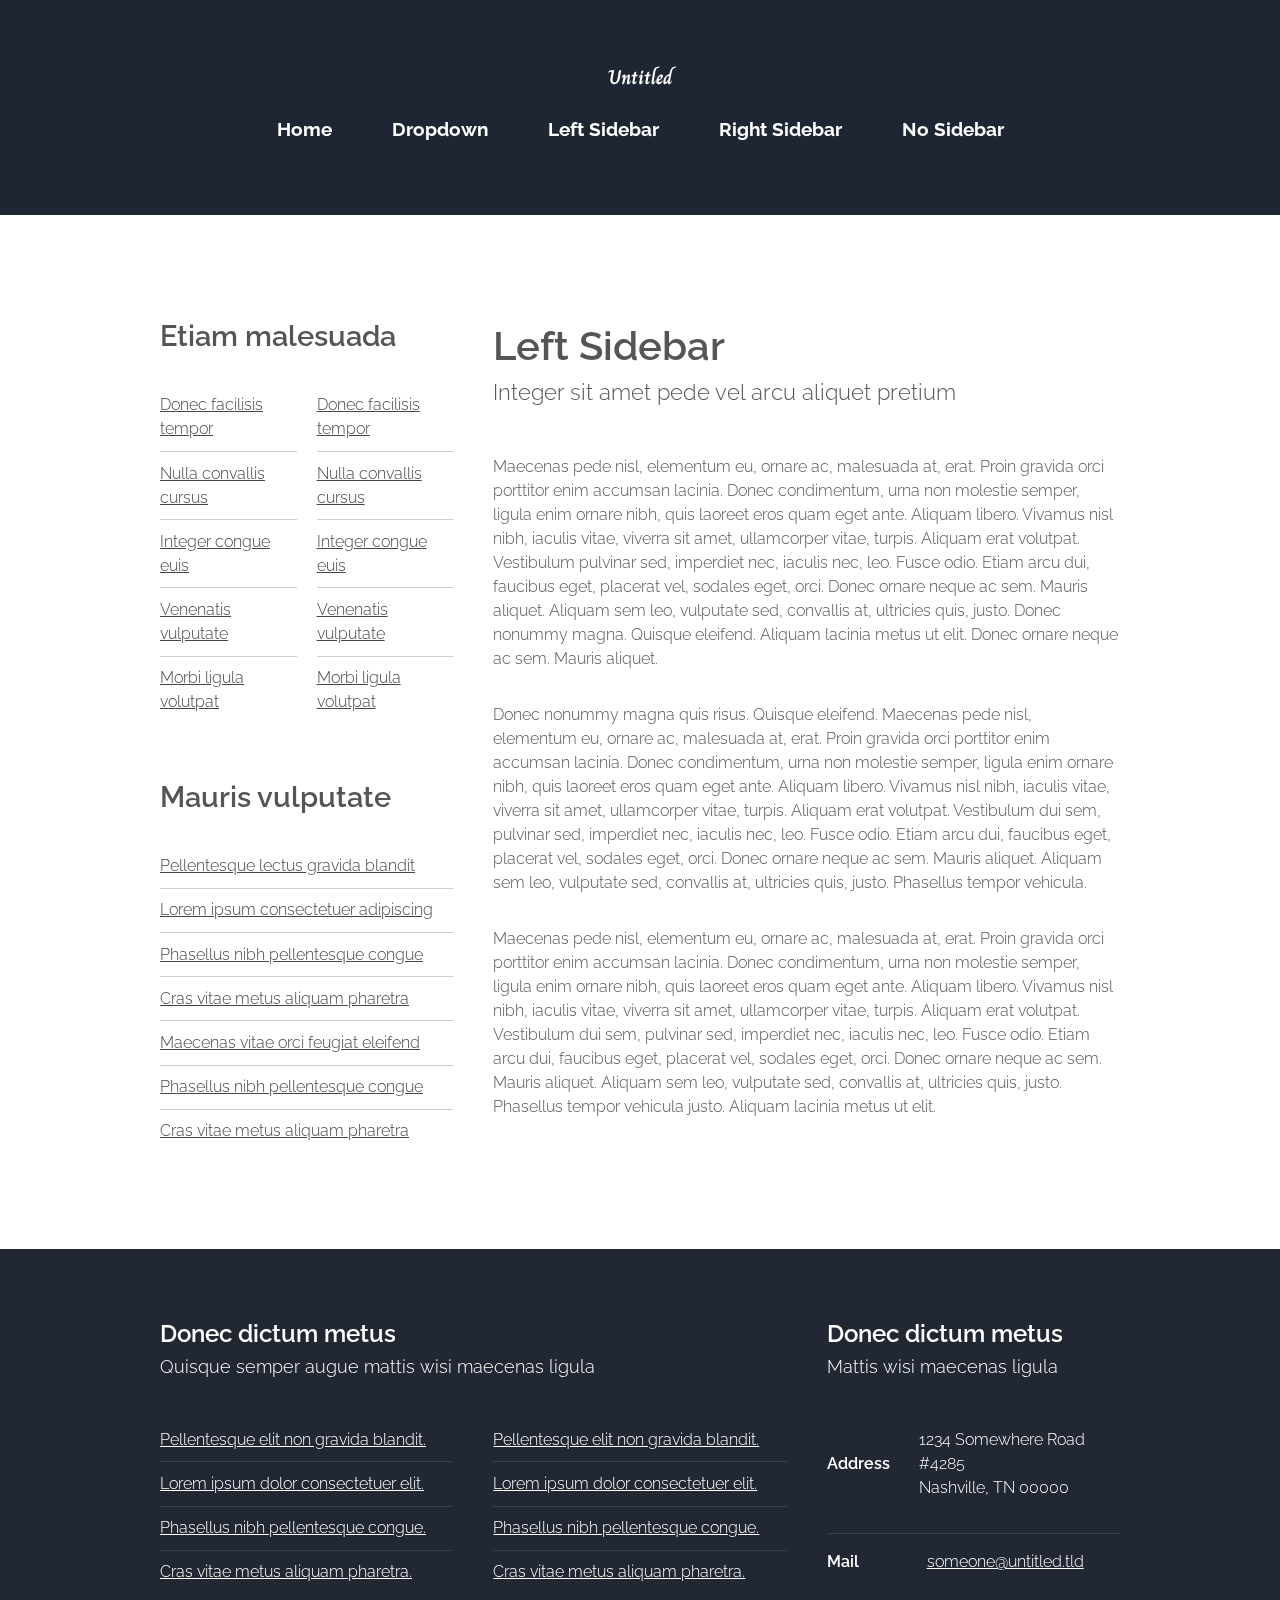
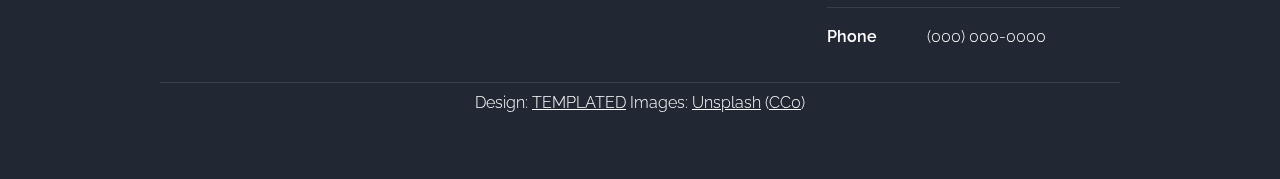
<file: left-sidebar.html>
<!DOCTYPE HTML>
<!--
	Horizons by TEMPLATED
	templated.co @templatedco
	Released for free under the Creative Commons Attribution 3.0 license (templated.co/license)
-->
<html>
	<head>
		<title>Left Sidebar - Horizons by TEMPLATED</title>
		<meta http-equiv="content-type" content="text/html; charset=utf-8" />
		<meta name="description" content="" />
		<meta name="keywords" content="" />
		<!--[if lte IE 8]><script src="css/ie/html5shiv.js"></script><![endif]-->
		<script src="js/jquery.min.js"></script>
		<script src="js/jquery.dropotron.min.js"></script>
		<script src="js/skel.min.js"></script>
		<script src="js/skel-layers.min.js"></script>
		<script src="js/init.js"></script>
		<noscript>
			<link rel="stylesheet" href="css/skel.css" />
			<link rel="stylesheet" href="css/style.css" />
		</noscript>
		<!--[if lte IE 8]><link rel="stylesheet" href="css/ie/v8.css" /><![endif]-->
	</head>
	<body class="left-sidebar">

		<!-- Header -->
			<div id="header">
				<div class="container">
						
					<!-- Logo -->
						<h1><a href="#" id="logo">Untitled</a></h1>
					
					<!-- Nav -->
						<nav id="nav">
							<ul>
								<li><a href="index.html">Home</a></li>
								<li>
									<a href="">Dropdown</a>
									<ul>
										<li><a href="#">Lorem ipsum dolor</a></li>
										<li><a href="#">Magna phasellus</a></li>
										<li><a href="#">Etiam dolore nisl</a></li>
										<li>
											<a href="">Phasellus consequat</a>
											<ul>
												<li><a href="#">Lorem ipsum dolor</a></li>
												<li><a href="#">Phasellus consequat</a></li>
												<li><a href="#">Magna phasellus</a></li>
												<li><a href="#">Etiam dolore nisl</a></li>
												<li><a href="#">Veroeros feugiat</a></li>
											</ul>
										</li>
										<li><a href="#">Veroeros feugiat</a></li>
									</ul>
								</li>
								<li><a href="left-sidebar.html">Left Sidebar</a></li>
								<li><a href="right-sidebar.html">Right Sidebar</a></li>
								<li><a href="no-sidebar.html">No Sidebar</a></li>
							</ul>
						</nav>

				</div>
			</div>

		<!-- Main -->
			<div id="main" class="wrapper style1">
				<div class="container">
					<div class="row">
					
						<!-- Sidebar -->
						<div id="sidebar" class="4u sidebar">
							<section>
								<header class="major">
									<h2>Etiam malesuada</h2>
								</header>
								<div class="row half">
									<section class="6u">
										<ul class="default">
											<li><a href="#">Donec facilisis tempor</a></li>
											<li><a href="#">Nulla convallis cursus</a></li>
											<li><a href="#">Integer congue euis</a></li>
											<li><a href="#">Venenatis vulputate</a></li>
											<li><a href="#">Morbi ligula volutpat</a></li>
										</ul>
									</section>
									<section class="6u">
										<ul class="default">
											<li><a href="#">Donec facilisis tempor</a></li>
											<li><a href="#">Nulla convallis cursus</a></li>
											<li><a href="#">Integer congue euis</a></li>
											<li><a href="#">Venenatis vulputate</a></li>
											<li><a href="#">Morbi ligula volutpat</a></li>
										</ul>
									</section>
								</div>
							</section>
							<section>
								<header class="major">
									<h2>Mauris vulputate</h2>
								</header>
								<ul class="default">
									<li><a href="#">Pellentesque lectus gravida blandit</a></li>
									<li><a href="#">Lorem ipsum consectetuer adipiscing</a></li>
									<li><a href="#">Phasellus nibh pellentesque congue</a></li>
									<li><a href="#">Cras vitae metus aliquam pharetra</a></li>
									<li><a href="#">Maecenas vitae orci feugiat eleifend</a></li>
									<li><a href="#">Phasellus nibh pellentesque congue</a></li>
									<li><a href="#">Cras vitae metus aliquam pharetra</a></li>
								</ul>
							</section>
						</div>
						
						<!-- Content -->
						<div id="content" class="8u skel-cell-important">
							<section>
								<header class="major">
									<h2>Left Sidebar</h2>
									<span class="byline">Integer sit amet pede vel arcu aliquet pretium</span>
								</header>
								<p>Maecenas pede nisl, elementum eu, ornare ac, malesuada at, erat. Proin gravida orci porttitor enim accumsan lacinia. Donec condimentum, urna non molestie semper, ligula enim ornare nibh, quis laoreet eros quam eget ante. Aliquam libero. Vivamus nisl nibh, iaculis vitae, viverra sit amet, ullamcorper vitae, turpis. Aliquam erat volutpat. Vestibulum pulvinar sed, imperdiet nec, iaculis nec, leo. Fusce odio. Etiam arcu dui, faucibus eget, placerat vel, sodales eget, orci. Donec ornare neque ac sem. Mauris aliquet. Aliquam sem leo, vulputate sed, convallis at, ultricies quis, justo. Donec nonummy magna. Quisque eleifend. Aliquam lacinia metus ut elit. Donec ornare neque ac sem. Mauris aliquet.</p>
								<p>Donec nonummy magna quis risus. Quisque eleifend. Maecenas pede nisl, elementum eu, ornare ac, malesuada at, erat. Proin gravida orci porttitor enim accumsan lacinia. Donec condimentum, urna non molestie semper, ligula enim ornare nibh, quis laoreet eros quam eget ante. Aliquam libero. Vivamus nisl nibh, iaculis vitae, viverra sit amet, ullamcorper vitae, turpis. Aliquam erat volutpat. Vestibulum dui sem, pulvinar sed, imperdiet nec, iaculis nec, leo. Fusce odio. Etiam arcu dui, faucibus eget, placerat vel, sodales eget, orci. Donec ornare neque ac sem. Mauris aliquet. Aliquam sem leo, vulputate sed, convallis at, ultricies quis, justo. Phasellus tempor vehicula.</p>
								<p>Maecenas pede nisl, elementum eu, ornare ac, malesuada at, erat. Proin gravida orci porttitor enim accumsan lacinia. Donec condimentum, urna non molestie semper, ligula enim ornare nibh, quis laoreet eros quam eget ante. Aliquam libero. Vivamus nisl nibh, iaculis vitae, viverra sit amet, ullamcorper vitae, turpis. Aliquam erat volutpat. Vestibulum dui sem, pulvinar sed, imperdiet nec, iaculis nec, leo. Fusce odio. Etiam arcu dui, faucibus eget, placerat vel, sodales eget, orci. Donec ornare neque ac sem. Mauris aliquet. Aliquam sem leo, vulputate sed, convallis at, ultricies quis, justo. Phasellus tempor vehicula justo. Aliquam lacinia metus ut elit.</p>
							</section>
						</div>
					
					</div>
				</div>
			</div>

		<!-- Footer -->
			<div id="footer">
				<div class="container">

					<!-- Lists -->
						<div class="row">
							<div class="8u">
								<section>
									<header class="major">
										<h2>Donec dictum metus</h2>
										<span class="byline">Quisque semper augue mattis wisi maecenas ligula</span>
									</header>
									<div class="row">
										<section class="6u">
											<ul class="default">
												<li><a href="#">Pellentesque elit non gravida blandit.</a></li>
												<li><a href="#">Lorem ipsum dolor consectetuer elit.</a></li>
												<li><a href="#">Phasellus nibh pellentesque congue.</a></li>
												<li><a href="#">Cras vitae metus aliquam  pharetra.</a></li>
											</ul>
										</section>
										<section class="6u">
											<ul class="default">
												<li><a href="#">Pellentesque elit non gravida blandit.</a></li>
												<li><a href="#">Lorem ipsum dolor consectetuer elit.</a></li>
												<li><a href="#">Phasellus nibh pellentesque congue.</a></li>
												<li><a href="#">Cras vitae metus aliquam  pharetra.</a></li>
											</ul>
										</section>
									</div>
								</section>
							</div>
							<div class="4u">
								<section>
									<header class="major">
										<h2>Donec dictum metus</h2>
										<span class="byline">Mattis wisi maecenas ligula</span>
									</header>
									<ul class="contact">
										<li>
											<span class="address">Address</span>
											<span>1234 Somewhere Road #4285 <br />Nashville, TN 00000</span>
										</li>
										<li>
											<span class="mail">Mail</span>
											<span><a href="#">someone@untitled.tld</a></span>
										</li>
										<li>
											<span class="phone">Phone</span>
											<span>(000) 000-0000</span>
										</li>
									</ul>	
								</section>
							</div>
						</div>

					<!-- Copyright -->
						<div class="copyright">
							Design: <a href="http://templated.co">TEMPLATED</a> Images: <a href="http://unsplash.com">Unsplash</a> (<a href="http://unsplash.com/cc0">CC0</a>)
						</div>

				</div>
			</div>

	</body>
</html>
</file>
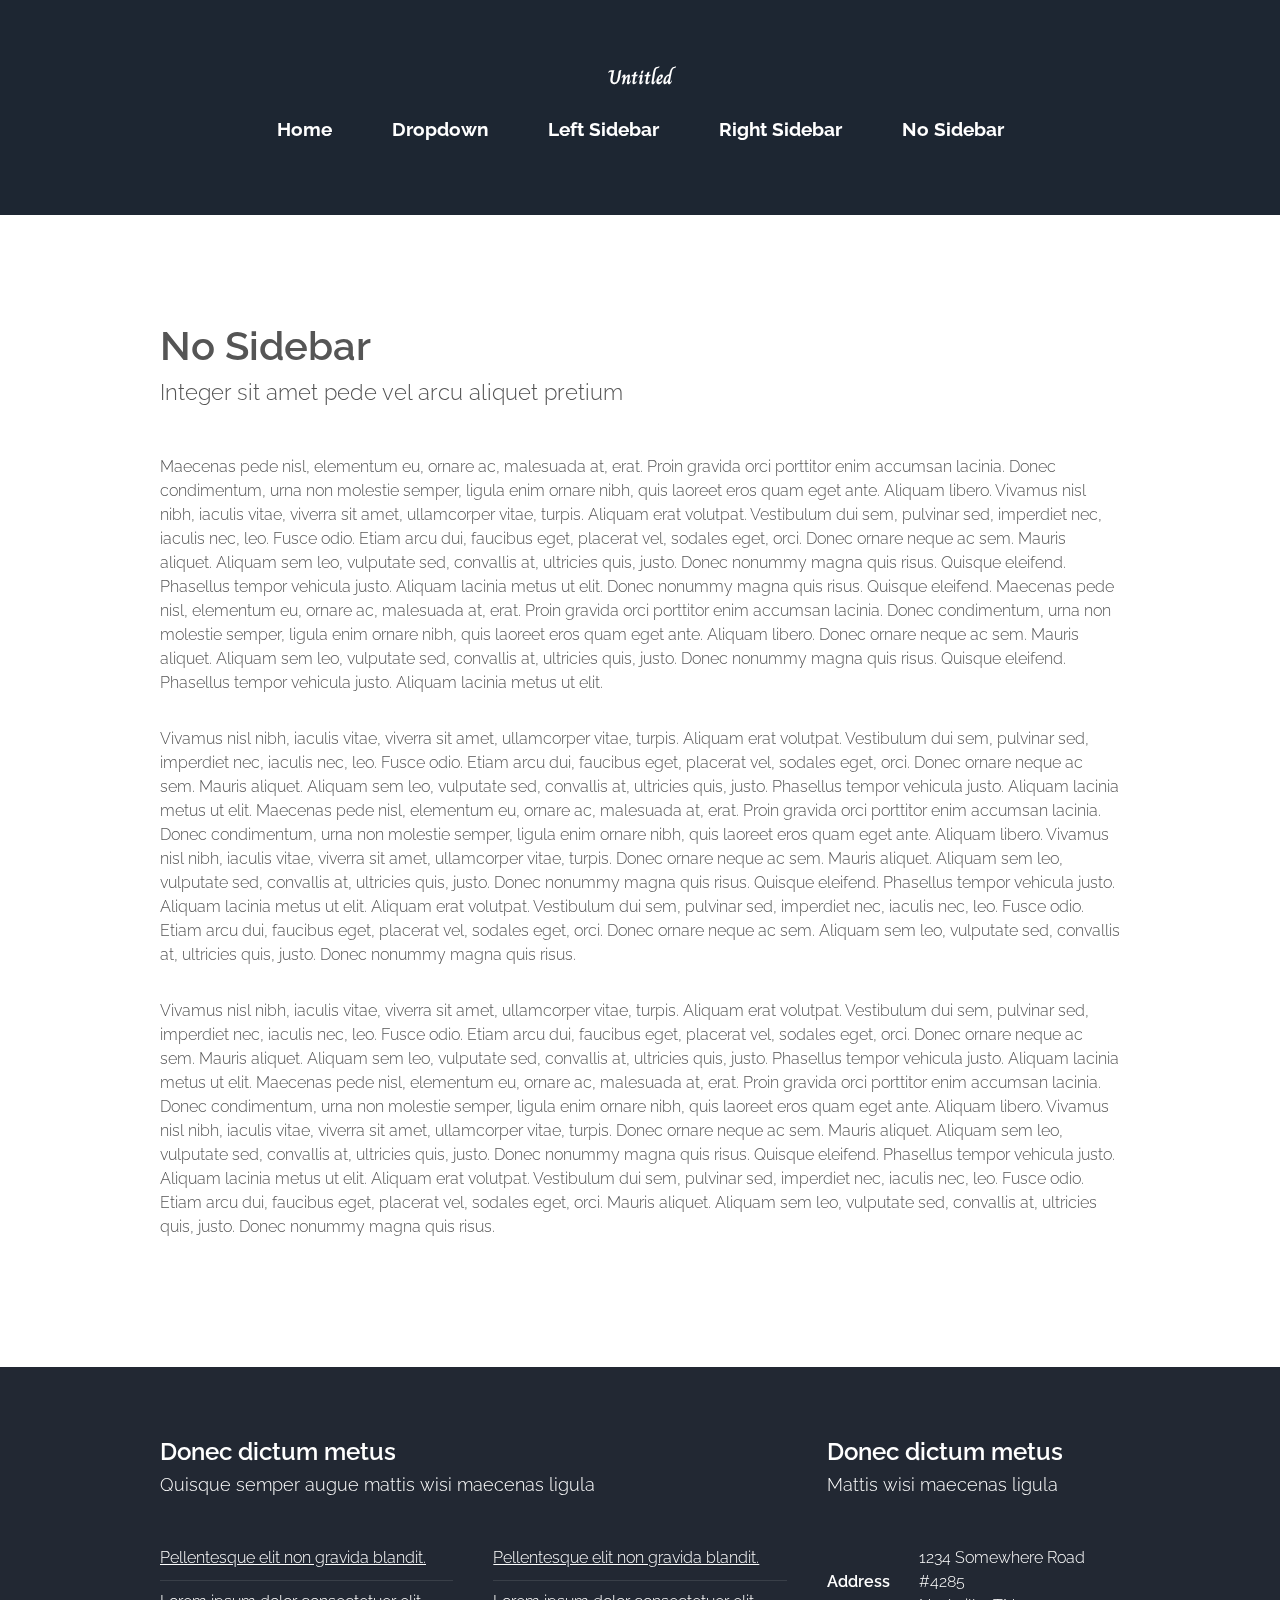
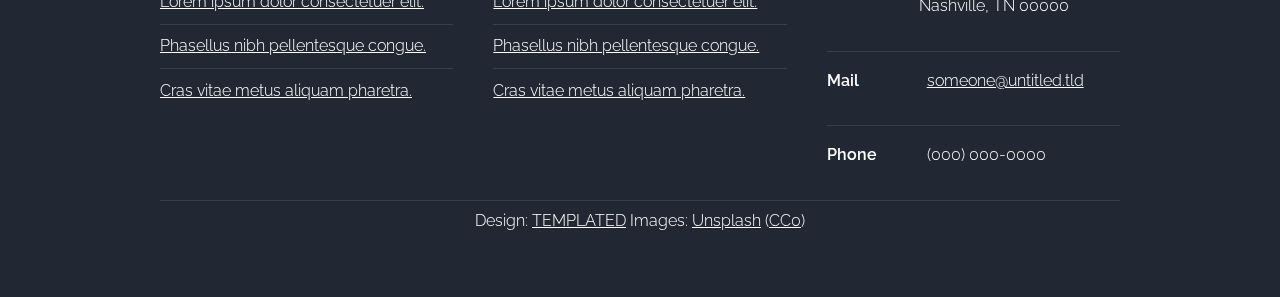
<file: no-sidebar.html>
<!DOCTYPE HTML>
<!--
	Horizons by TEMPLATED
	templated.co @templatedco
	Released for free under the Creative Commons Attribution 3.0 license (templated.co/license)
-->
<html>
	<head>
		<title>No Sidebar - Horizons by TEMPLATED</title>
		<meta http-equiv="content-type" content="text/html; charset=utf-8" />
		<meta name="description" content="" />
		<meta name="keywords" content="" />
		<!--[if lte IE 8]><script src="css/ie/html5shiv.js"></script><![endif]-->
		<script src="js/jquery.min.js"></script>
		<script src="js/jquery.dropotron.min.js"></script>
		<script src="js/skel.min.js"></script>
		<script src="js/skel-layers.min.js"></script>
		<script src="js/init.js"></script>
		<noscript>
			<link rel="stylesheet" href="css/skel.css" />
			<link rel="stylesheet" href="css/style.css" />
		</noscript>
		<!--[if lte IE 8]><link rel="stylesheet" href="css/ie/v8.css" /><![endif]-->
	</head>
	<body class="no-sidebar">

		<!-- Header -->
			<div id="header">
				<div class="container">
						
					<!-- Logo -->
						<h1><a href="#" id="logo">Untitled</a></h1>
					
					<!-- Nav -->
						<nav id="nav">
							<ul>
								<li><a href="index.html">Home</a></li>
								<li>
									<a href="">Dropdown</a>
									<ul>
										<li><a href="#">Lorem ipsum dolor</a></li>
										<li><a href="#">Magna phasellus</a></li>
										<li><a href="#">Etiam dolore nisl</a></li>
										<li>
											<a href="">Phasellus consequat</a>
											<ul>
												<li><a href="#">Lorem ipsum dolor</a></li>
												<li><a href="#">Phasellus consequat</a></li>
												<li><a href="#">Magna phasellus</a></li>
												<li><a href="#">Etiam dolore nisl</a></li>
												<li><a href="#">Veroeros feugiat</a></li>
											</ul>
										</li>
										<li><a href="#">Veroeros feugiat</a></li>
									</ul>
								</li>
								<li><a href="left-sidebar.html">Left Sidebar</a></li>
								<li><a href="right-sidebar.html">Right Sidebar</a></li>
								<li><a href="no-sidebar.html">No Sidebar</a></li>
							</ul>
						</nav>

				</div>
			</div>

		<!-- Main -->
			<div id="main" class="wrapper style1">
				<div class="container">
					<section>
						<header class="major">
							<h2>No Sidebar</h2>
							<span class="byline">Integer sit amet pede vel arcu aliquet pretium</span>
						</header>
						<p>Maecenas pede nisl, elementum eu, ornare ac, malesuada at, erat. Proin gravida orci porttitor enim accumsan lacinia. Donec condimentum, urna non molestie semper, ligula enim ornare nibh, quis laoreet eros quam eget ante. Aliquam libero. Vivamus nisl nibh, iaculis vitae, viverra sit amet, ullamcorper vitae, turpis. Aliquam erat volutpat. Vestibulum dui sem, pulvinar sed, imperdiet nec, iaculis nec, leo. Fusce odio. Etiam arcu dui, faucibus eget, placerat vel, sodales eget, orci. Donec ornare neque ac sem. Mauris aliquet. Aliquam sem leo, vulputate sed, convallis at, ultricies quis, justo. Donec nonummy magna quis risus. Quisque eleifend. Phasellus tempor vehicula justo. Aliquam lacinia metus ut elit. Donec nonummy magna quis risus. Quisque eleifend. Maecenas pede nisl, elementum eu, ornare ac, malesuada at, erat. Proin gravida orci porttitor enim accumsan lacinia. Donec condimentum, urna non molestie semper, ligula enim ornare nibh, quis laoreet eros quam eget ante. Aliquam libero. Donec ornare neque ac sem. Mauris aliquet. Aliquam sem leo, vulputate sed, convallis at, ultricies quis, justo. Donec nonummy magna quis risus. Quisque eleifend. Phasellus tempor vehicula justo. Aliquam lacinia metus ut elit.</p>
						<p>Vivamus nisl nibh, iaculis vitae, viverra sit amet, ullamcorper vitae, turpis. Aliquam erat volutpat. Vestibulum dui sem, pulvinar sed, imperdiet nec, iaculis nec, leo. Fusce odio. Etiam arcu dui, faucibus eget, placerat vel, sodales eget, orci. Donec ornare neque ac sem. Mauris aliquet. Aliquam sem leo, vulputate sed, convallis at, ultricies quis, justo. Phasellus tempor vehicula justo. Aliquam lacinia metus ut elit. Maecenas pede nisl, elementum eu, ornare ac, malesuada at, erat. Proin gravida orci porttitor enim accumsan lacinia. Donec condimentum, urna non molestie semper, ligula enim ornare nibh, quis laoreet eros quam eget ante. Aliquam libero. Vivamus nisl nibh, iaculis vitae, viverra sit amet, ullamcorper vitae, turpis. Donec ornare neque ac sem. Mauris aliquet. Aliquam sem leo, vulputate sed, convallis at, ultricies quis, justo. Donec nonummy magna quis risus. Quisque eleifend. Phasellus tempor vehicula justo. Aliquam lacinia metus ut elit. Aliquam erat volutpat. Vestibulum dui sem, pulvinar sed, imperdiet nec, iaculis nec, leo. Fusce odio. Etiam arcu dui, faucibus eget, placerat vel, sodales eget, orci. Donec ornare neque ac sem. Aliquam sem leo, vulputate sed, convallis at, ultricies quis, justo. Donec nonummy magna quis risus.</p>
						<p>Vivamus nisl nibh, iaculis vitae, viverra sit amet, ullamcorper vitae, turpis. Aliquam erat volutpat. Vestibulum dui sem, pulvinar sed, imperdiet nec, iaculis nec, leo. Fusce odio. Etiam arcu dui, faucibus eget, placerat vel, sodales eget, orci. Donec ornare neque ac sem. Mauris aliquet. Aliquam sem leo, vulputate sed, convallis at, ultricies quis, justo. Phasellus tempor vehicula justo. Aliquam lacinia metus ut elit. Maecenas pede nisl, elementum eu, ornare ac, malesuada at, erat. Proin gravida orci porttitor enim accumsan lacinia. Donec condimentum, urna non molestie semper, ligula enim ornare nibh, quis laoreet eros quam eget ante. Aliquam libero. Vivamus nisl nibh, iaculis vitae, viverra sit amet, ullamcorper vitae, turpis. Donec ornare neque ac sem. Mauris aliquet. Aliquam sem leo, vulputate sed, convallis at, ultricies quis, justo. Donec nonummy magna quis risus. Quisque eleifend. Phasellus tempor vehicula justo. Aliquam lacinia metus ut elit. Aliquam erat volutpat. Vestibulum dui sem, pulvinar sed, imperdiet nec, iaculis nec, leo. Fusce odio. Etiam arcu dui, faucibus eget, placerat vel, sodales eget, orci. Mauris aliquet. Aliquam sem leo, vulputate sed, convallis at, ultricies quis, justo. Donec nonummy magna quis risus.</p>
					</section>
				</div>
			</div>

		<!-- Footer -->
			<div id="footer">
				<div class="container">

					<!-- Lists -->
						<div class="row">
							<div class="8u">
								<section>
									<header class="major">
										<h2>Donec dictum metus</h2>
										<span class="byline">Quisque semper augue mattis wisi maecenas ligula</span>
									</header>
									<div class="row">
										<section class="6u">
											<ul class="default">
												<li><a href="#">Pellentesque elit non gravida blandit.</a></li>
												<li><a href="#">Lorem ipsum dolor consectetuer elit.</a></li>
												<li><a href="#">Phasellus nibh pellentesque congue.</a></li>
												<li><a href="#">Cras vitae metus aliquam  pharetra.</a></li>
											</ul>
										</section>
										<section class="6u">
											<ul class="default">
												<li><a href="#">Pellentesque elit non gravida blandit.</a></li>
												<li><a href="#">Lorem ipsum dolor consectetuer elit.</a></li>
												<li><a href="#">Phasellus nibh pellentesque congue.</a></li>
												<li><a href="#">Cras vitae metus aliquam  pharetra.</a></li>
											</ul>
										</section>
									</div>
								</section>
							</div>
							<div class="4u">
								<section>
									<header class="major">
										<h2>Donec dictum metus</h2>
										<span class="byline">Mattis wisi maecenas ligula</span>
									</header>
									<ul class="contact">
										<li>
											<span class="address">Address</span>
											<span>1234 Somewhere Road #4285 <br />Nashville, TN 00000</span>
										</li>
										<li>
											<span class="mail">Mail</span>
											<span><a href="#">someone@untitled.tld</a></span>
										</li>
										<li>
											<span class="phone">Phone</span>
											<span>(000) 000-0000</span>
										</li>
									</ul>	
								</section>
							</div>
						</div>

					<!-- Copyright -->
						<div class="copyright">
							Design: <a href="http://templated.co">TEMPLATED</a> Images: <a href="http://unsplash.com">Unsplash</a> (<a href="http://unsplash.com/cc0">CC0</a>)
						</div>

				</div>
			</div>

	</body>
</html>
</file>
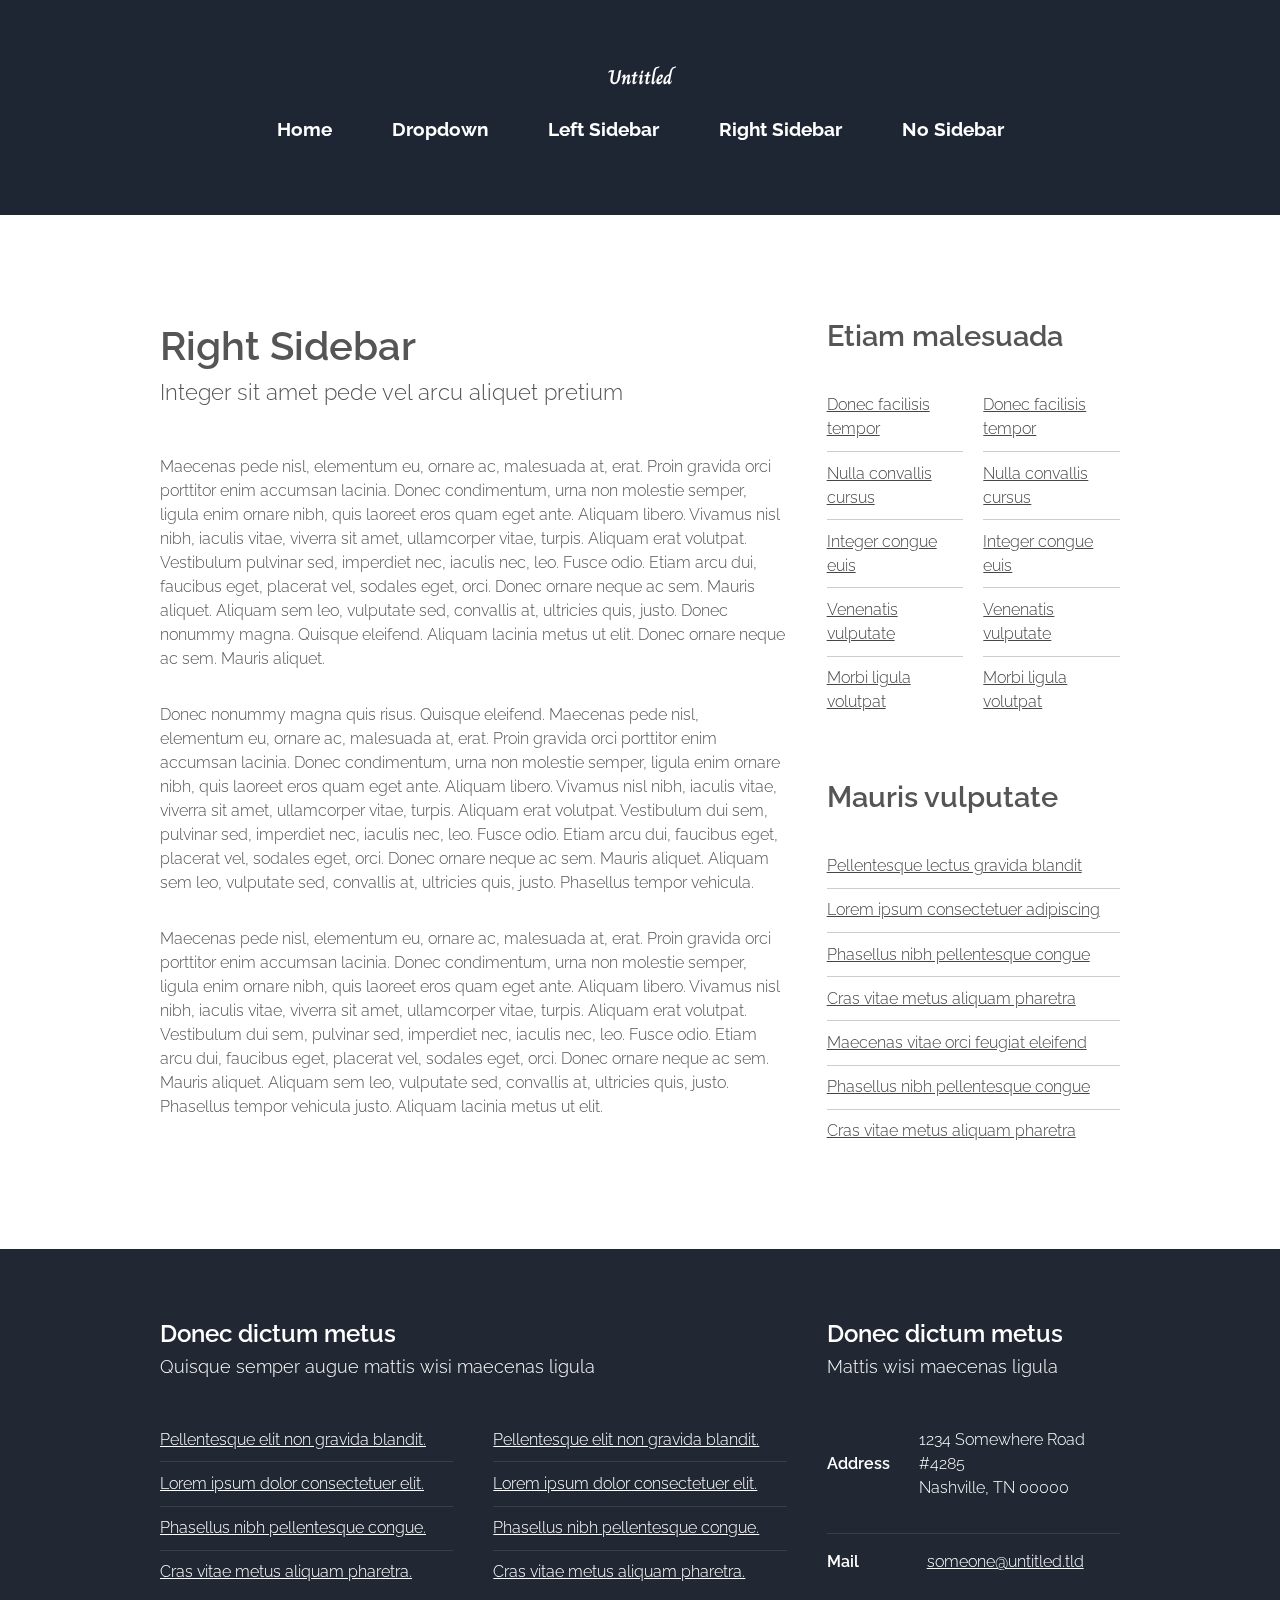
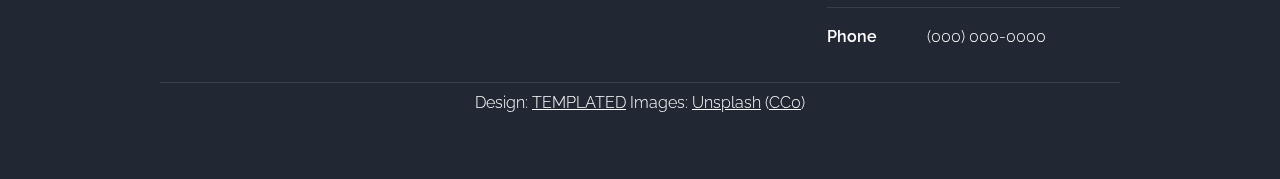
<file: right-sidebar.html>
<!DOCTYPE HTML>
<!--
	Horizons by TEMPLATED
	templated.co @templatedco
	Released for free under the Creative Commons Attribution 3.0 license (templated.co/license)
-->
<html>
	<head>
		<title>Right Sidebar - Horizons by TEMPLATED</title>
		<meta http-equiv="content-type" content="text/html; charset=utf-8" />
		<meta name="description" content="" />
		<meta name="keywords" content="" />
		<!--[if lte IE 8]><script src="css/ie/html5shiv.js"></script><![endif]-->
		<script src="js/jquery.min.js"></script>
		<script src="js/jquery.dropotron.min.js"></script>
		<script src="js/skel.min.js"></script>
		<script src="js/skel-layers.min.js"></script>
		<script src="js/init.js"></script>
		<noscript>
			<link rel="stylesheet" href="css/skel.css" />
			<link rel="stylesheet" href="css/style.css" />
		</noscript>
		<!--[if lte IE 8]><link rel="stylesheet" href="css/ie/v8.css" /><![endif]-->
	</head>
	<body class="right-sidebar">

		<!-- Header -->
			<div id="header">
				<div class="container">
						
					<!-- Logo -->
						<h1><a href="#" id="logo">Untitled</a></h1>
					
					<!-- Nav -->
						<nav id="nav">
							<ul>
								<li><a href="index.html">Home</a></li>
								<li>
									<a href="">Dropdown</a>
									<ul>
										<li><a href="#">Lorem ipsum dolor</a></li>
										<li><a href="#">Magna phasellus</a></li>
										<li><a href="#">Etiam dolore nisl</a></li>
										<li>
											<a href="">Phasellus consequat</a>
											<ul>
												<li><a href="#">Lorem ipsum dolor</a></li>
												<li><a href="#">Phasellus consequat</a></li>
												<li><a href="#">Magna phasellus</a></li>
												<li><a href="#">Etiam dolore nisl</a></li>
												<li><a href="#">Veroeros feugiat</a></li>
											</ul>
										</li>
										<li><a href="#">Veroeros feugiat</a></li>
									</ul>
								</li>
								<li><a href="left-sidebar.html">Left Sidebar</a></li>
								<li><a href="right-sidebar.html">Right Sidebar</a></li>
								<li><a href="no-sidebar.html">No Sidebar</a></li>
							</ul>
						</nav>

				</div>
			</div>

		<!-- Main -->
			<div id="main" class="wrapper style1">
				<div class="container">
					<div class="row">
					
						<!-- Content -->
						<div id="content" class="8u skel-cell-important">
							<section>
								<header class="major">
									<h2>Right Sidebar</h2>
									<span class="byline">Integer sit amet pede vel arcu aliquet pretium</span>
								</header>
								<p>Maecenas pede nisl, elementum eu, ornare ac, malesuada at, erat. Proin gravida orci porttitor enim accumsan lacinia. Donec condimentum, urna non molestie semper, ligula enim ornare nibh, quis laoreet eros quam eget ante. Aliquam libero. Vivamus nisl nibh, iaculis vitae, viverra sit amet, ullamcorper vitae, turpis. Aliquam erat volutpat. Vestibulum pulvinar sed, imperdiet nec, iaculis nec, leo. Fusce odio. Etiam arcu dui, faucibus eget, placerat vel, sodales eget, orci. Donec ornare neque ac sem. Mauris aliquet. Aliquam sem leo, vulputate sed, convallis at, ultricies quis, justo. Donec nonummy magna. Quisque eleifend. Aliquam lacinia metus ut elit. Donec ornare neque ac sem. Mauris aliquet.</p>
								<p>Donec nonummy magna quis risus. Quisque eleifend. Maecenas pede nisl, elementum eu, ornare ac, malesuada at, erat. Proin gravida orci porttitor enim accumsan lacinia. Donec condimentum, urna non molestie semper, ligula enim ornare nibh, quis laoreet eros quam eget ante. Aliquam libero. Vivamus nisl nibh, iaculis vitae, viverra sit amet, ullamcorper vitae, turpis. Aliquam erat volutpat. Vestibulum dui sem, pulvinar sed, imperdiet nec, iaculis nec, leo. Fusce odio. Etiam arcu dui, faucibus eget, placerat vel, sodales eget, orci. Donec ornare neque ac sem. Mauris aliquet. Aliquam sem leo, vulputate sed, convallis at, ultricies quis, justo. Phasellus tempor vehicula.</p>
								<p>Maecenas pede nisl, elementum eu, ornare ac, malesuada at, erat. Proin gravida orci porttitor enim accumsan lacinia. Donec condimentum, urna non molestie semper, ligula enim ornare nibh, quis laoreet eros quam eget ante. Aliquam libero. Vivamus nisl nibh, iaculis vitae, viverra sit amet, ullamcorper vitae, turpis. Aliquam erat volutpat. Vestibulum dui sem, pulvinar sed, imperdiet nec, iaculis nec, leo. Fusce odio. Etiam arcu dui, faucibus eget, placerat vel, sodales eget, orci. Donec ornare neque ac sem. Mauris aliquet. Aliquam sem leo, vulputate sed, convallis at, ultricies quis, justo. Phasellus tempor vehicula justo. Aliquam lacinia metus ut elit.</p>
							</section>
						</div>

						<!-- Sidebar -->
						<div id="sidebar" class="4u sidebar">
							<section>
								<header class="major">
									<h2>Etiam malesuada</h2>
								</header>
								<div class="row half">
									<section class="6u">
										<ul class="default">
											<li><a href="#">Donec facilisis tempor</a></li>
											<li><a href="#">Nulla convallis cursus</a></li>
											<li><a href="#">Integer congue euis</a></li>
											<li><a href="#">Venenatis vulputate</a></li>
											<li><a href="#">Morbi ligula volutpat</a></li>
										</ul>
									</section>
									<section class="6u">
										<ul class="default">
											<li><a href="#">Donec facilisis tempor</a></li>
											<li><a href="#">Nulla convallis cursus</a></li>
											<li><a href="#">Integer congue euis</a></li>
											<li><a href="#">Venenatis vulputate</a></li>
											<li><a href="#">Morbi ligula volutpat</a></li>
										</ul>
									</section>
								</div>
							</section>
							<section>
								<header class="major">
									<h2>Mauris vulputate</h2>
								</header>
								<ul class="default">
									<li><a href="#">Pellentesque lectus gravida blandit</a></li>
									<li><a href="#">Lorem ipsum consectetuer adipiscing</a></li>
									<li><a href="#">Phasellus nibh pellentesque congue</a></li>
									<li><a href="#">Cras vitae metus aliquam pharetra</a></li>
									<li><a href="#">Maecenas vitae orci feugiat eleifend</a></li>
									<li><a href="#">Phasellus nibh pellentesque congue</a></li>
									<li><a href="#">Cras vitae metus aliquam pharetra</a></li>
								</ul>
							</section>
						</div>
						
					</div>
				</div>
			</div>

		<!-- Footer -->
			<div id="footer">
				<div class="container">

					<!-- Lists -->
						<div class="row">
							<div class="8u">
								<section>
									<header class="major">
										<h2>Donec dictum metus</h2>
										<span class="byline">Quisque semper augue mattis wisi maecenas ligula</span>
									</header>
									<div class="row">
										<section class="6u">
											<ul class="default">
												<li><a href="#">Pellentesque elit non gravida blandit.</a></li>
												<li><a href="#">Lorem ipsum dolor consectetuer elit.</a></li>
												<li><a href="#">Phasellus nibh pellentesque congue.</a></li>
												<li><a href="#">Cras vitae metus aliquam  pharetra.</a></li>
											</ul>
										</section>
										<section class="6u">
											<ul class="default">
												<li><a href="#">Pellentesque elit non gravida blandit.</a></li>
												<li><a href="#">Lorem ipsum dolor consectetuer elit.</a></li>
												<li><a href="#">Phasellus nibh pellentesque congue.</a></li>
												<li><a href="#">Cras vitae metus aliquam  pharetra.</a></li>
											</ul>
										</section>
									</div>
								</section>
							</div>
							<div class="4u">
								<section>
									<header class="major">
										<h2>Donec dictum metus</h2>
										<span class="byline">Mattis wisi maecenas ligula</span>
									</header>
									<ul class="contact">
										<li>
											<span class="address">Address</span>
											<span>1234 Somewhere Road #4285 <br />Nashville, TN 00000</span>
										</li>
										<li>
											<span class="mail">Mail</span>
											<span><a href="#">someone@untitled.tld</a></span>
										</li>
										<li>
											<span class="phone">Phone</span>
											<span>(000) 000-0000</span>
										</li>
									</ul>	
								</section>
							</div>
						</div>

					<!-- Copyright -->
						<div class="copyright">
							Design: <a href="http://templated.co">TEMPLATED</a> Images: <a href="http://unsplash.com">Unsplash</a> (<a href="http://unsplash.com/cc0">CC0</a>)
						</div>

				</div>
			</div>

	</body>
</html>
</file>
<file: css/ie/v8.css>
/*
	Horizons by TEMPLATED
	templated.co @templatedco
	Released for free under the Creative Commons Attribution 3.0 license (templated.co/license)
*/

	.button {
		position: relative;
		-ms-behavior: url("css/ie/PIE.htc");
	}

	ul.style .fa {
		position: relative;
		-ms-behavior: url("css/ie/PIE.htc");
	}

	#nav > ul > li {
		position: relative;
		-ms-behavior: url("css/ie/PIE.htc");
	}

/* Dropotron */

	.dropotron {
		position: relative;
		-ms-behavior: url("css/ie/PIE.htc");
	}

		.dropotron.level-0 {
			position: relative;
			-ms-behavior: url("css/ie/PIE.htc");
		}
</file>
<file: css/skel.css>
/* Resets (http://meyerweb.com/eric/tools/css/reset/ | v2.0 | 20110126 | License: none (public domain)) */

	html,body,div,span,applet,object,iframe,h1,h2,h3,h4,h5,h6,p,blockquote,pre,a,abbr,acronym,address,big,cite,code,del,dfn,em,img,ins,kbd,q,s,samp,small,strike,strong,sub,sup,tt,var,b,u,i,center,dl,dt,dd,ol,ul,li,fieldset,form,label,legend,table,caption,tbody,tfoot,thead,tr,th,td,article,aside,canvas,details,embed,figure,figcaption,footer,header,hgroup,menu,nav,output,ruby,section,summary,time,mark,audio,video{margin:0;padding:0;border:0;font-size:100%;font:inherit;vertical-align:baseline;}article,aside,details,figcaption,figure,footer,header,hgroup,menu,nav,section{display:block;}body{line-height:1;}ol,ul{list-style:none;}blockquote,q{quotes:none;}blockquote:before,blockquote:after,q:before,q:after{content:'';content:none;}table{border-collapse:collapse;border-spacing:0;}body{-webkit-text-size-adjust:none}

/* Box Model */

	*, *:before, *:after {
		-moz-box-sizing: border-box;
		-webkit-box-sizing: border-box;
		box-sizing: border-box;
	}

/* Container */

	body {
		/* min-width: (containers) */
		min-width: 1200px;
	}

	.container {
		margin-left: auto;
		margin-right: auto;
		
		/* width: (containers) */
		width: 1200px;
	}

	/* Modifiers */
	
		.container.small {
			/* width: (containers) * 0.75; */
			width: 900px;
		}

		.container.big {
			width: 100%;

			/* max-width: (containers) * 1.25; */
			max-width: 1500px;

			/* min-width: (containers); */
			min-width: 1200px;
		}

/* Grid */

	.\31 2u { width: 100% }
	.\31 1u { width: 91.6666666667% }
	.\31 0u { width: 83.3333333333% }
	.\39 u { width: 75% }
	.\38 u { width: 66.6666666667% }
	.\37 u { width: 58.3333333333% }
	.\36 u { width: 50% }
	.\35 u { width: 41.6666666667% }
	.\34 u { width: 33.3333333333% }
	.\33 u { width: 25% }
	.\32 u { width: 16.6666666667% }
	.\31 u { width: 8.3333333333% }
	.\-11u { margin-left: 91.6666666667% }
	.\-10u { margin-left: 83.3333333333% }
	.\-9u { margin-left: 75% }
	.\-8u { margin-left: 66.6666666667% }
	.\-7u { margin-left: 58.3333333333% }
	.\-6u { margin-left: 50% }
	.\-5u { margin-left: 41.6666666667% }
	.\-4u { margin-left: 33.3333333333% }
	.\-3u { margin-left: 25% }
	.\-2u { margin-left: 16.6666666667% }
	.\-1u { margin-left: 8.3333333333% }

	/* Rows */

		.row > * {
			float: left;
		}

		.row:after {
			content: '';
			display: block;
			clear: both;
			height: 0;
		}

		.row:first-child > * {
			padding-top: 0 !important;
		}

		/* Normal */

			.row > * {
				/* padding-left: (gutters) */
				padding-left: 40px;
			}

			.row + .row > * {
				/* padding: (gutters) 0 0 (gutters) */
				padding: 40px 0 0 40px;
			}

			.row {
				/* margin-left: -(gutters) */
				margin-left: -40px;
			}

		/* Flush */

			.row.flush > * {
				padding-left: 0;
			}

			.row + .row.flush > * {
				padding: 0;
			}

			.row.flush {
				margin-left: 0;
			}

		/* Quarter */

			.row.quarter > * {
				/* padding-left: (gutters * 0.25) */
				padding-left: 10px;
			}

			.row + .row.quarter > * {
				/* padding: (gutters * 0.25) 0 0 (gutters * 0.25) */
				padding: 10px 0 0 10px;
			}

			.row.quarter {
				/* margin-left: -(gutters * 0.25) */
				margin-left: -10px;
			}

		/* Half */

			.row.half > * {
				/* padding-left: (gutters * 0.5) */
				padding-left: 20px;
			}

			.row + .row.half > * {
				/* padding: (gutters * 0.5) 0 0 (gutters * 0.5) */
				padding: 20px 0 0 20px;
			}

			.row.half {
				/* margin-left: -(gutters * 0.5) */
				margin-left: -20px;
			}

		/* One and (a) Half */

			.row.oneandhalf > * {
				/* padding-left: (gutters * 1.5) */
				padding-left: 60px;
			}

			.row + .row.oneandhalf > * {
				/* padding: (gutters * 1.5) 0 0 (gutters * 1.5) */
				padding: 60px 0 0 60px;
			}

			.row.oneandhalf {
				/* margin-left: -(gutters * 1.5) */
				margin-left: -60px;
			}

		/* Double */

			.row.double > * {
				/* padding-left: (gutters * 2) */
				padding-left: 80px;
			}

			.row + .row.double > * {
				/* padding: (gutters * 2) 0 0 (gutters * 2) */
				padding: 80px 0 0 80px;
			}

			.row.double {
				/* margin-left: -(gutters * 2) */
				margin-left: -80px;
			}
</file>
<file: css/style.css>
/*
	Horizons by TEMPLATED
	templated.co @templatedco
	Released for free under the Creative Commons Attribution 3.0 license (templated.co/license)
*/
@import url("font-awesome.min.css");
@import url("//fonts.googleapis.com/css?family=Raleway:100,200,300,400,500,600,700,800,900");
@import url("//fonts.googleapis.com/css2?family=Charm:wght@400;700&display=swap");

/* Basic */

	body {
		background: #222833;
	}

	body, input, select, textarea {
		color: #555555;
		font-family: 'Raleway', sans-serif;
		font-size: 13pt;
		font-weight: 300;
		line-height: 1.75em;
	}

	a {
		color: #7f682d;
		text-decoration: underline;
	}

		a:hover {
			text-decoration: none;
		}

	strong, b {
		font-weight: 700;
	}

	em, i {
		font-style: italic;
	}

	p, ul, ol, dl, table, blockquote {
		margin: 0 0 2em 0;
	}

	h1, h2, h3, h4, h5, h6 {
		color: inherit;
		font-weight: 700;
		line-height: 1.75em;
		margin-bottom: 1em;
	}

		h1 a, h2 a, h3 a, h4 a, h5 a, h6 a {
			color: inherit;
			text-decoration: none;
		}

	h2 {
		font-size: 1.5em;
	}

	h3 {
		font-size: 1.25em;
	}

	sub {
		font-size: 0.8em;
		position: relative;
		top: 0.5em;
	}

	sup {
		font-size: 0.8em;
		position: relative;
		top: -0.5em;
	}

	hr {
		border-top: solid 1px #888888;
		border: 0;
		margin-bottom: 1.5em;
	}

	blockquote {
		border-left: solid 0.5em #888888;
		font-style: italic;
		padding: 1em 0 1em 2em;
	}

	section.special, article.special {
		text-align: center;
	}

	header.major {
		padding-bottom: 4em;
	}

	header h2 {
		margin: 0;
		padding: 0;
		font-size: 3em;
		font-weight: 600;
	}

	header .byline {
		font-size: 1.6em;
	}

	p.byline-1 {
		font-size: 1.4em;
	}


	footer > :last-child {
		margin-bottom: 0;
	}

	footer.major {
		padding-top: 3em;
	}

/* Form */

	input[type="text"],
	input[type="password"],
	input[type="email"],
	textarea {
		-moz-appearance: none;
		-webkit-appearance: none;
		-o-appearance: none;
		-ms-appearance: none;
		appearance: none;
		background: none;
		border: solid 1px #888888;
		color: inherit;
		display: block;
		outline: 0;
		padding: 0.75em;
		text-decoration: none;
		width: 100%;
	}

		input[type="text"]:focus,
		input[type="password"]:focus,
		input[type="email"]:focus,
		textarea:focus {
			border-color: #3ac984;
		}

	input[type="text"],
	input[type="password"],
	input[type="email"] {
		line-height: 1em;
	}

	::-webkit-input-placeholder {
		color: inherit;
		opacity: 0.5;
		position: relative;
		top: 3px;
	}

	:-moz-placeholder {
		color: inherit;
		opacity: 0.5;
	}

	::-moz-placeholder {
		color: inherit;
		opacity: 0.5;
	}

	:-ms-input-placeholder {
		color: inherit;
		opacity: 0.5;
	}

	.formerize-placeholder {
		color: rgba(85, 85, 85, 0.5) !important;
		
	}



/* carousel */
	.slick-slide {
		display: inline-block; /* Asegura que los slides se alineen en fila */
		text-align: center; /* Centra las imágenes */
	}

	.slick-slide img {
		width: 100%; /* Asegura que las imágenes ocupen el espacio completo del slide */
		max-width: none; /* Elimina la limitación de 300px si no es necesaria */
		height: auto; /* Mantiene la proporción de las imágenes */
		object-fit: cover; /* Recorta las imágenes si es necesario */
	}

	.slick-prev, .slick-next {
		display: block !important;
		position: absolute;
		top: 50%;
		transform: translateY(-50%);
		z-index: 1000;
		width: 40px;
		height: 40px;
		background-color: rgba(0, 0, 0, 0.5); /* Fondo circular */
		border-radius: 50%;
		text-align: center;
		cursor: pointer;
	}
	
	.slick-prev {
		left: 10px; /* Ajusta según el diseño */
	}
	
	.slick-next {
		right: 10px; /* Ajusta según el diseño */
	}
	
	.slick-prev:hover, .slick-next:hover {
		background-color: rgba(0, 0, 0, 0.8); /* Cambia el fondo al pasar el mouse */
	}

	.slick-prev::before, .slick-next::before {
		content: ''; /* Elimina el texto "Previous" y "Next" */
		/* display: inline-block; Asegura que no se oculten las flechas */
	}
	
	.slick-prev::after {
		content: '\f104'; /* Código del ícono de flecha izquierda en Font Awesome */
		font-family: 'Font Awesome 5 Free';
		font-weight: 900;
		color: white;
		font-size: 20px;
	}
	
	.slick-next::after {
		content: '\f105'; /* Código del ícono de flecha derecha en Font Awesome */
		font-family: 'Font Awesome 5 Free';
		font-weight: 900;
		color: white;
		font-size: 20px;
	}
	

/* Image */

	.image {
		border: 0;
		position: relative;
	}

		.image.fit {
			display: block;
		}

			.image.fit img {
				display: block;
				width: 100%;
			}

		.image.feature {
			display: block;
			margin: 0 0 2em 0;
		}

			.image.feature img {
				display: block;
				width: 100%;
			}

		.image.servicios {
			display: block;
			margin: 0 0 2em 0;
		}

			.image.servicios img {
				display: block;
				width: 100%;
			}


		.image.carousel {
			position: relative;
			width: 100%; /* Asegura que el contenedor ocupe todo el ancho */
			overflow: hidden; /* Oculta contenido que sobresalga */
		}
			
			
			.image.carousel img {
				display: block;
				width: 100%; /* Asegura que las imágenes se adapten al contenedor */
				max-width: 400px; /* Opcional: Ajusta el tamaño máximo de cada imagen */
				height: auto; /* Mantiene la proporción de la imagen */
				object-fit: cover; /* Recorta las imágenes si es necesario */
			}
			
			

/* Icon */

	.icon {
		position: relative;
	}

		.icon:before {
			content: "";
			-moz-osx-font-smoothing: grayscale;
			-webkit-font-smoothing: antialiased;
			font-family: FontAwesome;
			font-style: normal;
			font-weight: normal;
			text-transform: none !important;
		}

		.icon > .label {
			display: none;
		}


	.byline-1 i {
		margin-right: 10px; /* Espacio entre el ícono y el texto */
		color: #7f682d; /* Cambia al color que prefieras */
		font-size: 1.2em; /* Tamaño del ícono */
	}

	.large-icon {
		font-size: 12em;
	}

/* Lists */

	ol.default {
		list-style: decimal;
		padding-left: 1.25em;
	}

		ol.default li {
			padding-left: 0.25em;
		}

	ul {
		margin: 0;
		padding: 0;
	}

		ul.default {
			list-style: none;
		}

			ul.default li {
				display: block;
				padding: 0.60em 0;
				border-top: 1px solid;
				border-color: rgba(192, 192, 192, 0.15);
			}

			ul.default > :first-child {
				padding-top: 0;
				border-top: none;
			}

		ul.icons {
			cursor: default;
		}

			ul.icons li {
				display: inline-block;
				line-height: 1em;
				padding-left: 0.5em;
			}

				ul.icons li:first-child {
					padding-left: 0;
				}

		ul.actions {
			cursor: default;
		}

			ul.actions:last-child {
				margin-bottom: 0;
			}

			ul.actions li {
				display: inline-block;
				padding: 0 0 0 1.5em;
			}

				ul.actions li:first-child {
					padding: 0;
				}

			ul.actions.vertical li {
				display: block;
				padding: 1.5em 0 0 0;
			}

				ul.actions.vertical li:first-child {
					padding: 0;
				}

		ul.contact li {
			padding: 1.05em 0;
			border-top: 1px solid;
			border-color: rgba(192, 192, 192, 0.15);
		}

			ul.contact li > span {
				display: inline-block;
			}

			ul.contact li .address, ul.contact li .mail, ul.contact li .phone, ul.contact li .hours  {
				float: left;
				width: 100px;
				font-weight: 600;
			}

		ul.contact > :first-child {
			padding-top: 0;
			border-top: none;
		}

		ul.style li {
			clear: both;
			display: block;
			padding-top: 3em;
		}

		ul.style > :first-child {
			padding-top: 0;
		}

		ul.style h3 {
			display: block;
			margin: 0;
			padding-bottom: 0.50em;
			font-size: 1.1em;
			font-weight: 700;
			color: #404040;
		}

		ul.style .fa {
			float: left;
			display: inline-block;
			width: 80px;
			height: 80px;
			margin-right: 1em;
			background: #7f682d;
			line-height: 80px;
			text-align: center;
			border-radius: 10px;
			font-size: 2em;
			color: white;
		}

		ul.list {
			list-style: none;
		}

			ul.list li {
				display: block;
				padding: 0.60em 0;
				border-top: 1px solid;
				border-color: red;
			}

			ul.list > :first-child {
				padding-top: 0;
				border-top: none;
			}

		.contact li {
			display: flex;
			align-items: center;
			margin-bottom: 1em;
		}
			
		.contact li i {
			font-size: 1.5em; /* Tamaño del ícono */
			margin-right: 0.5em; /* Espaciado entre ícono y texto */
			color: #277496; /* Color del ícono */
		}
		

/* Tables */

	table {
		width: 100%;
	}

		table.default {
			width: 100%;
		}

			table.default tbody tr {
				border-bottom: solid 1px #888888;
			}

			table.default td {
				padding: 0.5em 1em 0.5em 1em;
			}

			table.default th {
				font-weight: 700;
				padding: 0.5em 1em 0.5em 1em;
				text-align: left;
			}

			table.default thead {
				background: #555555;
				color: #fff;
			}

/* Button */

	input[type="submit"],
	input[type="reset"],
	input[type="button"],
	.button {
		-moz-appearance: none;
		-webkit-appearance: none;
		-o-appearance: none;
		-ms-appearance: none;
		appearance: none;
		-moz-transition: background-color 0.2s ease-in-out;
		-webkit-transition: background-color 0.2s ease-in-out;
		-o-transition: background-color 0.2s ease-in-out;
		-ms-transition: background-color 0.2s ease-in-out;
		transition: background-color 0.2s ease-in-out;
		background: #aa8b3e;
		border-radius: 40px;
		border: 0;
		color: white;
		cursor: pointer;
		display: inline-block;
		padding: 0.80em 2em;
		text-align: center;
		text-decoration: none;
		font-size: 1.4em;
		font-weight: 600;
		min-width: 10em;
	}

		input[type="submit"]:hover,
		input[type="reset"]:hover,
		input[type="button"]:hover,
		.button:hover {
			background-color: #7f682d;
		}

		input[type="submit"].fit,
		input[type="reset"].fit,
		input[type="button"].fit,
		.button.fit {
			width: 100%;
		}

		input[type="submit"].small,
		input[type="reset"].small,
		input[type="button"].small,
		.button.small {
			font-size: 0.8em;
		}

/* Wrapper */

	.wrapper.style1 {
		background: #fff;
	}

	.wrapper.style2 {
		background: #ececec;
		padding: 6em 0;
		text-align: center;
	}

	.wrapper.style3 {
		padding: 2em 0 3.5em 0;
		background: #ececec;
	}

		.wrapper.style3 span {
			display: inline-block;
			padding-top: 0.80em;
			font-size: 2em;
			font-weight: 600;
		}

		.wrapper.style3 .button {
			float: right;
		}

	.wrapper.style4 {
		display: flex;
		justify-content: center;
		align-items: center;
		background: #fff; /* Fondo del wrapper */
		padding: 6em 0;
		text-align: center;
	}

	
	.flex-layout {
		display: flex;
		align-items: center; /* Alinea verticalmente el contenido */
		justify-content: space-between; /* Separa el texto y la imagen */
		gap: 70px; /* Espaciado entre texto e imagen */
		max-width: 1200px;
		margin: 0 auto; /* Centra horizontalmente */
		flex-wrap: wrap; /* Apila en pantallas pequeñas */
	}
	
	/* Texto */
	.content {
		flex: 1; /* Ocupa un espacio proporcional al de la imagen */
		text-align: justify;
		padding: 20px;
	}
	
	/* Imagen */
	.image-container {
		flex: 1; /* Ocupa el mismo espacio que el texto */
		display: flex;
		justify-content: center;
		align-items: center;
    	min-height: 100%; /* Asegura que el contenedor tenga altura */
	}
	
	.image-container img {
		width: 100%; /* La imagen ocupa el ancho del contenedor */
		height: auto; /* Mantiene las proporciones de la imagen */
		object-fit: contain; /* Asegura que toda la imagen se vea, sin recortes */
	}

	/* Estilo responsivo */
	@media (max-width: 768px) {
		.flex-layout {
			flex-direction: column; /* Cambia a columna */
			text-align: center;
		}

		.image-container img {
			width: 100%; /* La imagen ocupa el ancho completo */
			height: auto; /* Mantiene proporciones */
		}
	}


/* Header */

	#header {
		/* background: #333333 url("../images/pic01.jpg") no-repeat; */
		background-size: cover;
		color: #fff;
		padding: 6em 0;
		text-align: center;
		background-position: 0% 65%;
		position: relative;
	}

		#header:before {
			content: '';
			position: absolute;
			left: 0;
			top: 0;
			width: 100%;
			height: 100%;
			background: rgba(16, 32, 48, 0.25);
		}

		#header > * {
			position: relative;
			z-index: 1;
		}

	.homepage #header {
		padding: 5em 0;
		background-position: center;
	}

	
	#nav > ul {
		margin: 0;
	}

		#nav > ul > li {
			border-radius: 10px 10px 0 0;
			display: inline-block;
			margin-left: 0.5em;
			padding: 0.5em 1.5em;
		}

			#nav > ul > li a {
				color: #FFF;
				text-decoration: none;
				font-weight: bold;
				font-size: 1.2em;
			}

			#nav > ul > li:first-child {
				margin-left: 0;
			}

			#nav > ul > li:hover a {
				color: #fff;
			}

			#nav > ul > li.active {
				background: #aa8b3e;
			}

				#nav > ul > li.active a {
					color: white;
				}

			#nav > ul > li > ul {
				display: none;
			}

/* Dropotron */

	.dropotron {
		margin-top: -2px;
		background: #aa8b3e;
		border-radius: 10px;
		color: white;
		min-width: 12em;
		padding: 1em 0;
	}

		.dropotron > li {
			line-height: 2em;
			padding: 0 1em;
		}

			.dropotron > li > a {
				color: #FFF;
				text-decoration: none;
			}

			.dropotron > li.active > a, .dropotron > li:hover > a {
				color: #FFF;
			}

		.dropotron.level-0 {
			border-radius: 0 10px 10px 10px;
			font-size: 1em;
		}

/* Banner */

	#banner {
		text-align: center;
		padding: 4em 0 0 0;
	}

		#banner .major h2 {
			font-size: 3.5em;
		}

		#banner .major .byline {
			display: block;
			margin: 0em 2em;
			line-height: 1.6em;
			font-size: 1.5em;
		}
		
		#banner a {
			color: inherit;
		}

/* Logo */

	#logo-container {
		text-align: center; /* Centra el logo y el texto */
		background: rgba(4, 5, 5, 0.65);
		padding: 0 20px;
		display: inline-block;
		border-radius: 10px;
	}

	#logo-container img {
		display: block; /* Hace que la imagen se coloque encima del texto */
		margin: 0 auto; /* Centra la imagen */
		width: 100px; /* Ajusta el tamaño del logo según necesites */
		height: auto; /* Mantiene la proporción */
	}

	#logo {
		font-family: "Charm";
		font-size: 20px;
	}

	.footer-logo-container {
		display: flex; /* Activa Flexbox */
		align-items: center; /* Alinea verticalmente */
		justify-content: center; /* Centra horizontalmente */
		gap: 10px; /* Espacio entre el logo y el texto */
	}
	
	.footer-logo {
		width: 250px; /* Ajusta el tamaño del logo */
		height: auto; /* Mantiene la proporción */
	}

	.logo_10cm {
		background: rgba(39, 116, 150, 0.15);
		padding: 0 60px;
		display: inline-block;
		border-radius: 10px;
	}
	

/* Main */

	.no-sidebar #main .major, .left-sidebar #main .major, .right-sidebar #main .major {
		text-align: left;
	}

	.homepage #main .major {
		text-align: center;
	}

	#main {
		padding: 6em 0;
	}

		#main .sidebar .major {
			padding-bottom: 2em;
		}

			#main .sidebar .major h2 {
				font-size: 1.8em;
			}

		#main .sidebar .default li {
			border-color: #cdcdcd;
		}

		#main .sidebar .default a {
			color: #464646;
		}

		#main .sidebar > :first-child {
			margin-bottom: 3em;
		}

/* Footer */

	#footer {
		padding: 4em 0;
		color: #fff;
	}

		#footer .major h2 {
			font-size: 2em;
			color: #FFF;
		}

		#footer .major .byline {
			font-size: 1.1em;
		}

		#footer .copyright {
			margin-top: 0em;
			padding-top: 0.5em;
			border-top: 1px solid;
			border-color: rgba(192, 192, 192, 0.15);
			text-align: center;
			color: inherit;
		}

		#footer a {
			color: inherit;
		}
</file>
